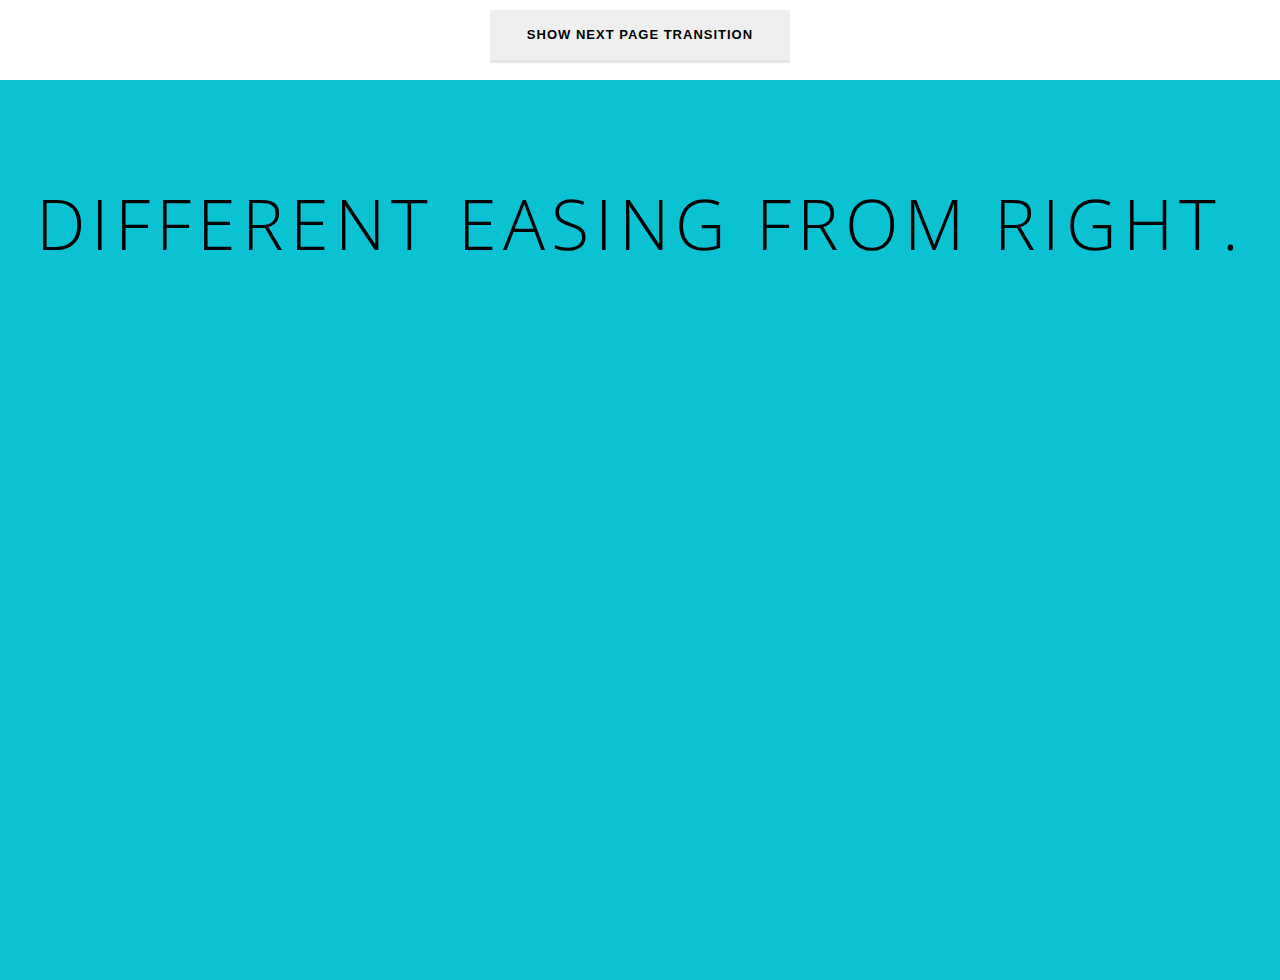
<file: myDifferenteasing/index.html>
<!DOCTYPE html>
<html lang="en" class="no-js">
<head>
    <meta charset="UTF-8" />
    <meta http-equiv="X-UA-Compatible" content="IE=edge,chrome=1">
    <meta name="viewport" content="width=device-width, initial-scale=1.0">
    <link rel="stylesheet" href="css/page.css">
    <link rel="stylesheet" type="text/css" href="css/animations.css" />
</head>
<body>
    <div class="pt-triggers">
        <button id="iterateEffects" class="pt-touch-button">Show next page transition</button>
    </div>

    <div id="pt-main" class="pt-perspective">
        <div class="pt-page pt-page-1"><h1>Different easing from right.</h1></div>
        <div class="pt-page pt-page-2"><h1>Different easing to right from left.</div>
        <div class="pt-page pt-page-3"><h1>Different easing to top from bottom.</div>
        <div class="pt-page pt-page-4"><h1>Different easing to bottom from top.</div>
    </div>

    <!-- Add-ons -->
    <script src="js/modernizr.custom.js"></script>
    <script src="https://ajax.googleapis.com/ajax/libs/jquery/1.9.1/jquery.min.js"></script>
    <script src="js/jquery.dlmenu.js"></script>

    <!-- Custom JS -->
    <script src="js/differenteasing.js"></script>
</body>
</html>
</file>
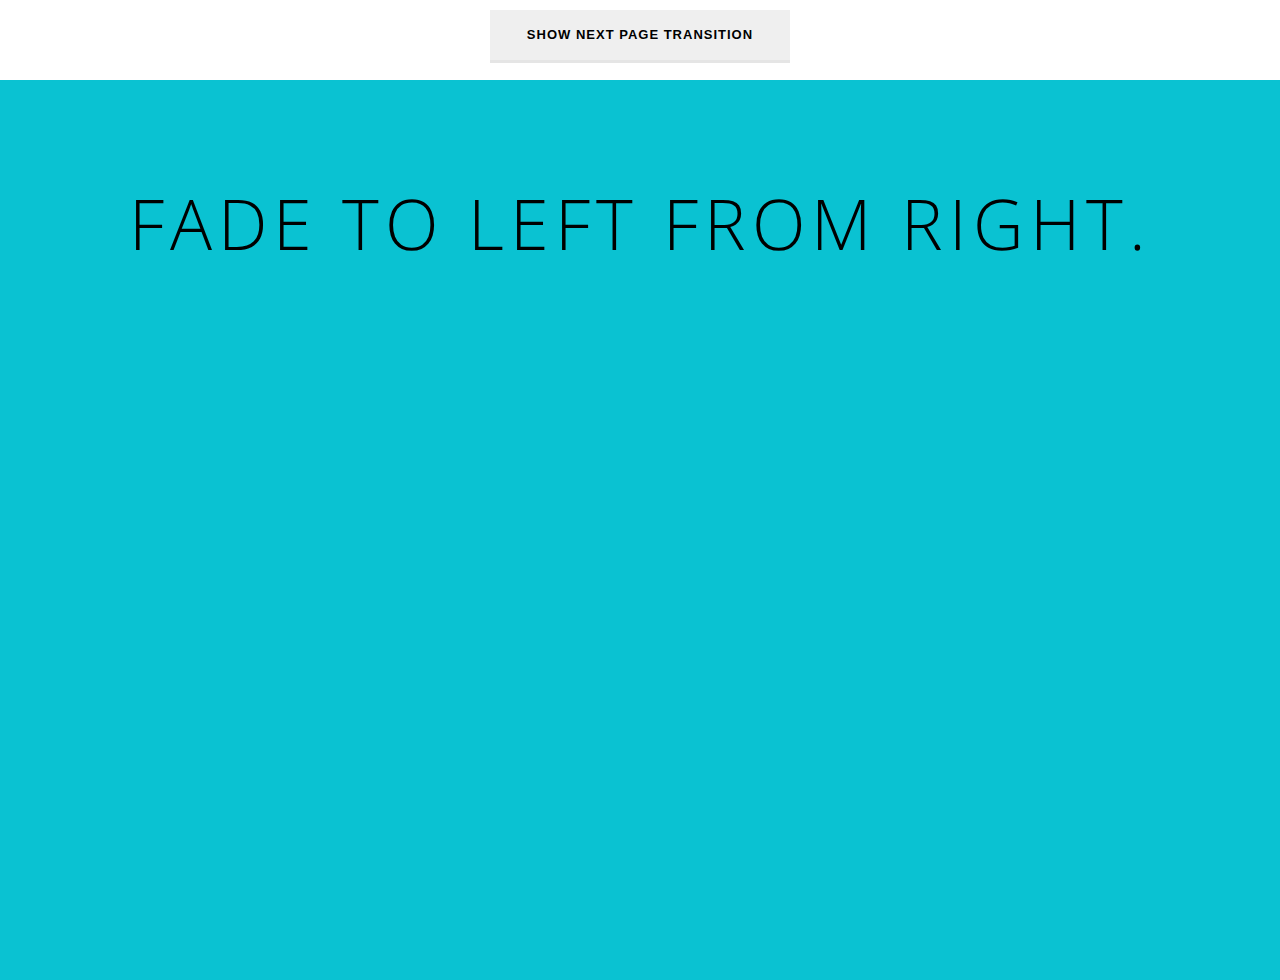
<file: myFade/index.html>
<!DOCTYPE html>
<html lang="en" class="no-js">
<head>
    <meta charset="UTF-8" />
    <meta http-equiv="X-UA-Compatible" content="IE=edge,chrome=1">
    <meta name="viewport" content="width=device-width, initial-scale=1.0">
    <link rel="stylesheet" href="css/page.css">
    <link rel="stylesheet" type="text/css" href="css/animations.css" />
</head>
<body>
    <div class="pt-triggers">
        <button id="iterateEffects" class="pt-touch-button">Show next page transition</button>
    </div>

    <div id="pt-main" class="pt-perspective">
        <div class="pt-page pt-page-1"><h1>Fade to left from right.</h1></div>
        <div class="pt-page pt-page-2"><h1>Fade to right from left.</div>
        <div class="pt-page pt-page-3"><h1>Fade to top from bottom.</div>
        <div class="pt-page pt-page-4"><h1>Fade to bottom from top.</div>
    </div>

    <!-- Add-ons -->
    <script src="js/modernizr.custom.js"></script>
    <script src="https://ajax.googleapis.com/ajax/libs/jquery/1.9.1/jquery.min.js"></script>
    <script src="js/jquery.dlmenu.js"></script>

    <!-- Custom JS -->
    <script src="js/fade.js"></script>
</body>
</html>
</file>
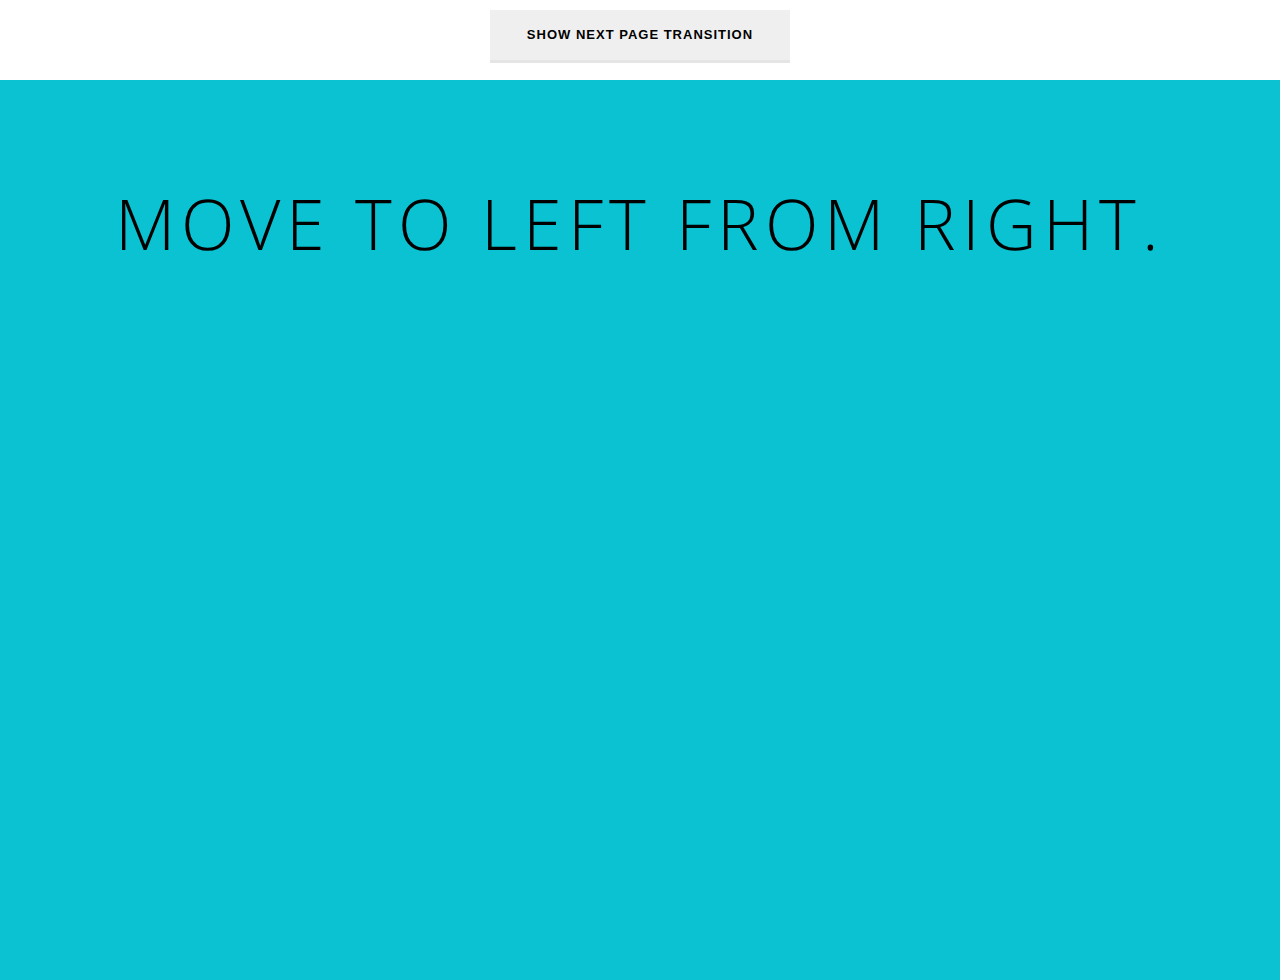
<file: myMove/index.html>
<!DOCTYPE html>
<html lang="en" class="no-js">
<head>
    <meta charset="UTF-8" />
    <meta http-equiv="X-UA-Compatible" content="IE=edge,chrome=1">
    <meta name="viewport" content="width=device-width, initial-scale=1.0">
    <link rel="stylesheet" href="css/page.css">
    <link rel="stylesheet" type="text/css" href="css/animations.css" />
</head>
<body>
    <div class="pt-triggers">
        <button id="iterateEffects" class="pt-touch-button">Show next page transition</button>
    </div>

    <div id="pt-main" class="pt-perspective">
        <div class="pt-page pt-page-1"><h1>Move to left from right.</h1></div>
        <div class="pt-page pt-page-2"><h1>Move to right from left.</div>
        <div class="pt-page pt-page-3"><h1>Move to top from bottom.</div>
        <div class="pt-page pt-page-4"><h1>Move to bottom from top.</div>
    </div>

    <!-- Add-ons -->
    <script src="js/modernizr.custom.js"></script>
    <script src="https://ajax.googleapis.com/ajax/libs/jquery/1.9.1/jquery.min.js"></script>
    <script src="js/jquery.dlmenu.js"></script>

    <!-- Custom JS -->
    <script src="js/move.js"></script>
</body>
</html>
</file>
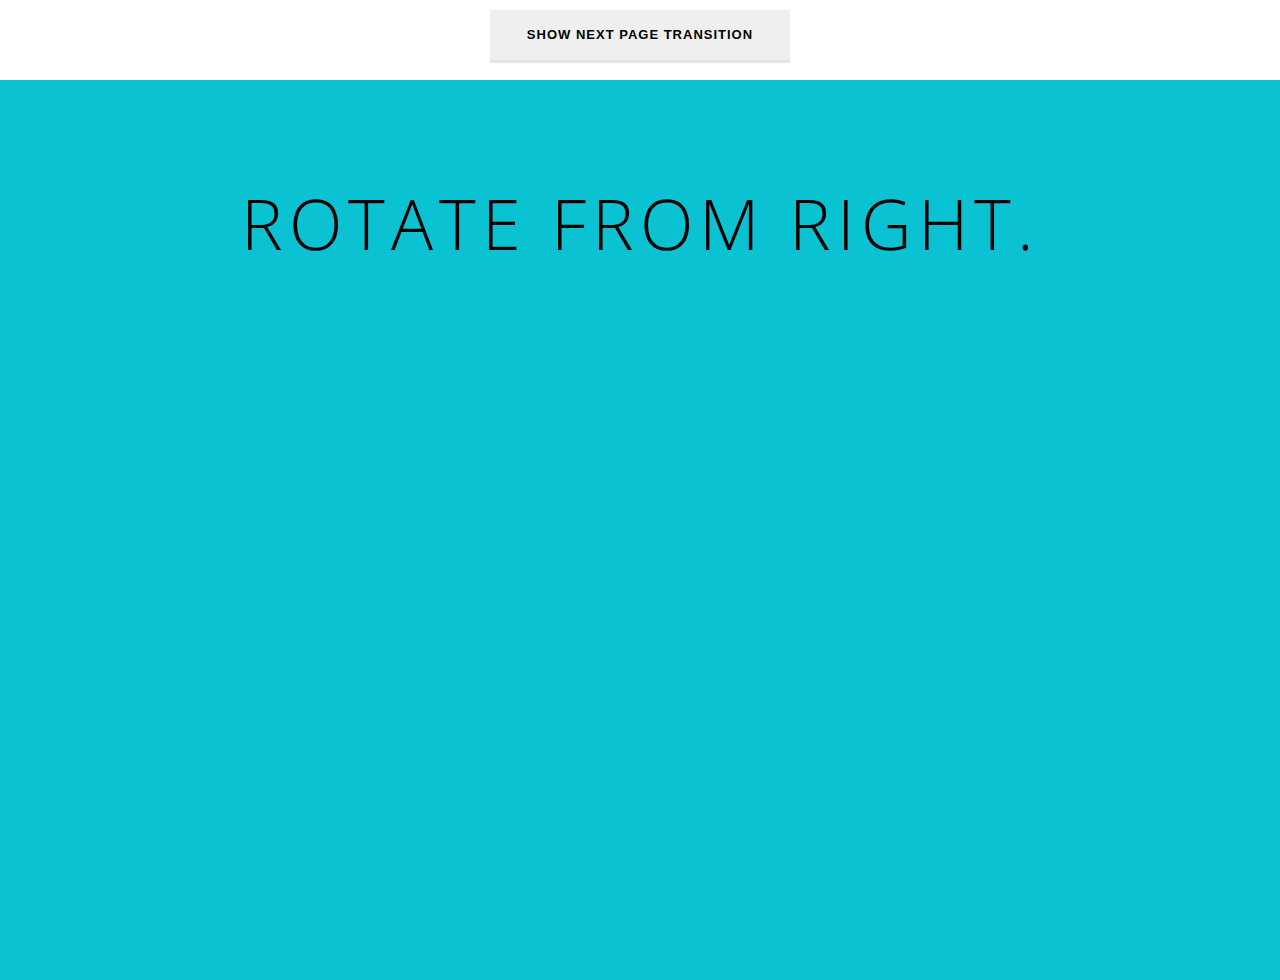
<file: myRotate/index.html>
<!DOCTYPE html>
<html lang="en" class="no-js">
<head>
    <meta charset="UTF-8" />
    <meta http-equiv="X-UA-Compatible" content="IE=edge,chrome=1">
    <meta name="viewport" content="width=device-width, initial-scale=1.0">
    <link rel="stylesheet" href="css/page.css">
    <link rel="stylesheet" type="text/css" href="css/animations.css" />
</head>
<body>
    <div class="pt-triggers">
        <button id="iterateEffects" class="pt-touch-button">Show next page transition</button>
    </div>

    <div id="pt-main" class="pt-perspective">
        <div class="pt-page pt-page-1"><h1>Rotate from right.</h1></div>
        <div class="pt-page pt-page-2"><h1>Rotate from left.</div>
        <div class="pt-page pt-page-3"><h1>Rotate from bottom.</div>
        <div class="pt-page pt-page-4"><h1>Rotate from top.</div>
    </div>

    <!-- Add-ons -->
    <script src="js/modernizr.custom.js"></script>
    <script src="https://ajax.googleapis.com/ajax/libs/jquery/1.9.1/jquery.min.js"></script>
    <script src="js/jquery.dlmenu.js"></script>

    <!-- Custom JS -->
    <script src="js/rotate.js"></script>
</body>
</html>
</file>
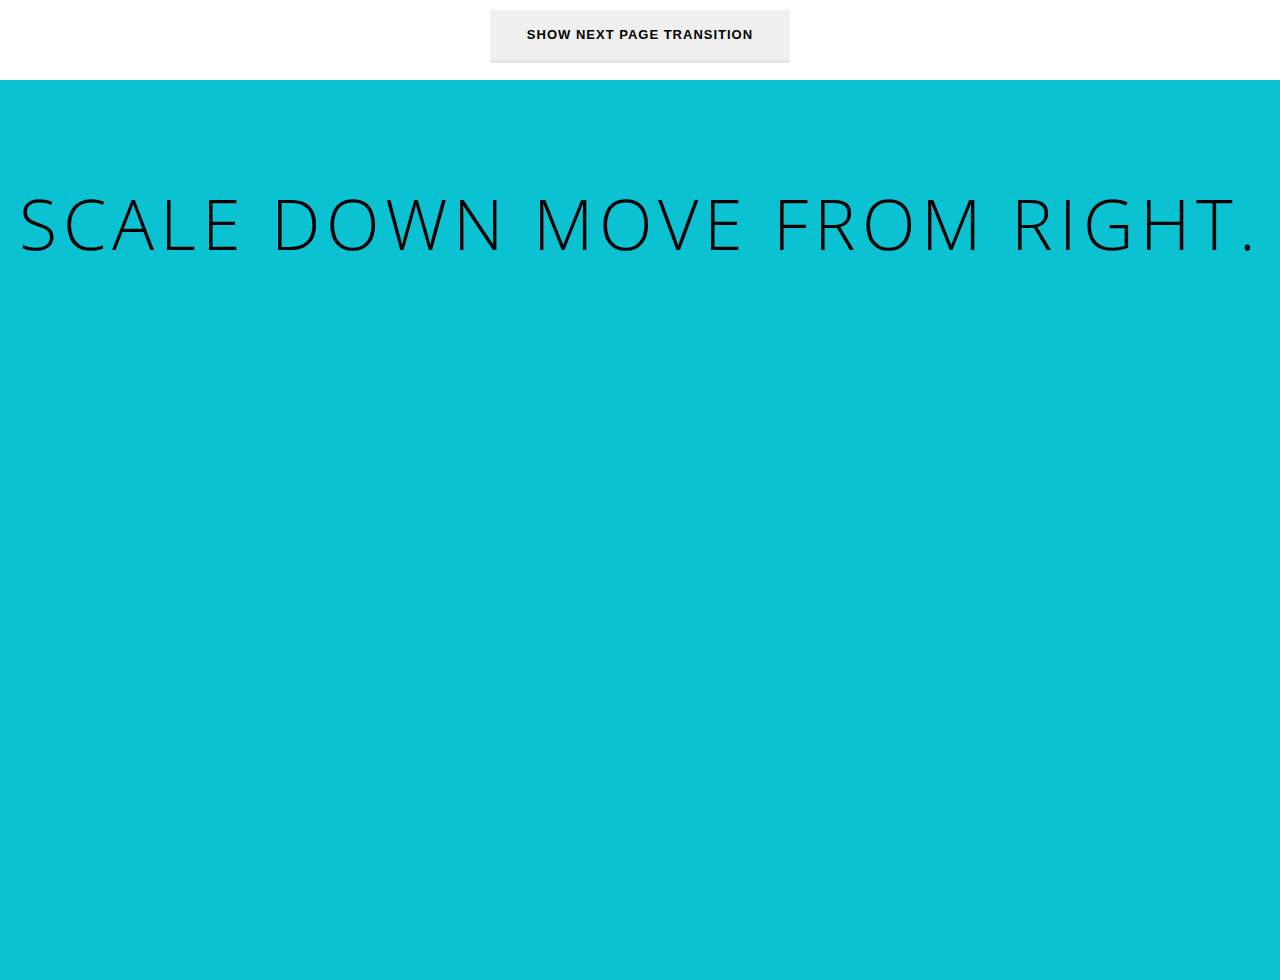
<file: myScale/scaleDown/index.html>
<!DOCTYPE html>
<html lang="en" class="no-js">
<head>
    <meta charset="UTF-8" />
    <meta http-equiv="X-UA-Compatible" content="IE=edge,chrome=1">
    <meta name="viewport" content="width=device-width, initial-scale=1.0">
    <link rel="stylesheet" href="css/page.css">
    <link rel="stylesheet" type="text/css" href="css/animations.css" />
</head>
<body>
    <div class="pt-triggers">
        <button id="iterateEffects" class="pt-touch-button">Show next page transition</button>
    </div>

    <div id="pt-main" class="pt-perspective">
        <div class="pt-page pt-page-1"><h1>Scale Down move from right.</h1></div>
        <div class="pt-page pt-page-2"><h1>Scale Down move from left.</div>
        <div class="pt-page pt-page-3"><h1>Scale Down move from bottom.</div>
        <div class="pt-page pt-page-4"><h1>Scale Down move from top.</div>
    </div>

    <!-- Add-ons -->
    <script src="js/modernizr.custom.js"></script>
    <script src="https://ajax.googleapis.com/ajax/libs/jquery/1.9.1/jquery.min.js"></script>
    <script src="js/jquery.dlmenu.js"></script>

    <!-- Custom JS -->
    <script src="js/scaledown.js"></script>
</body>
</html>
</file>
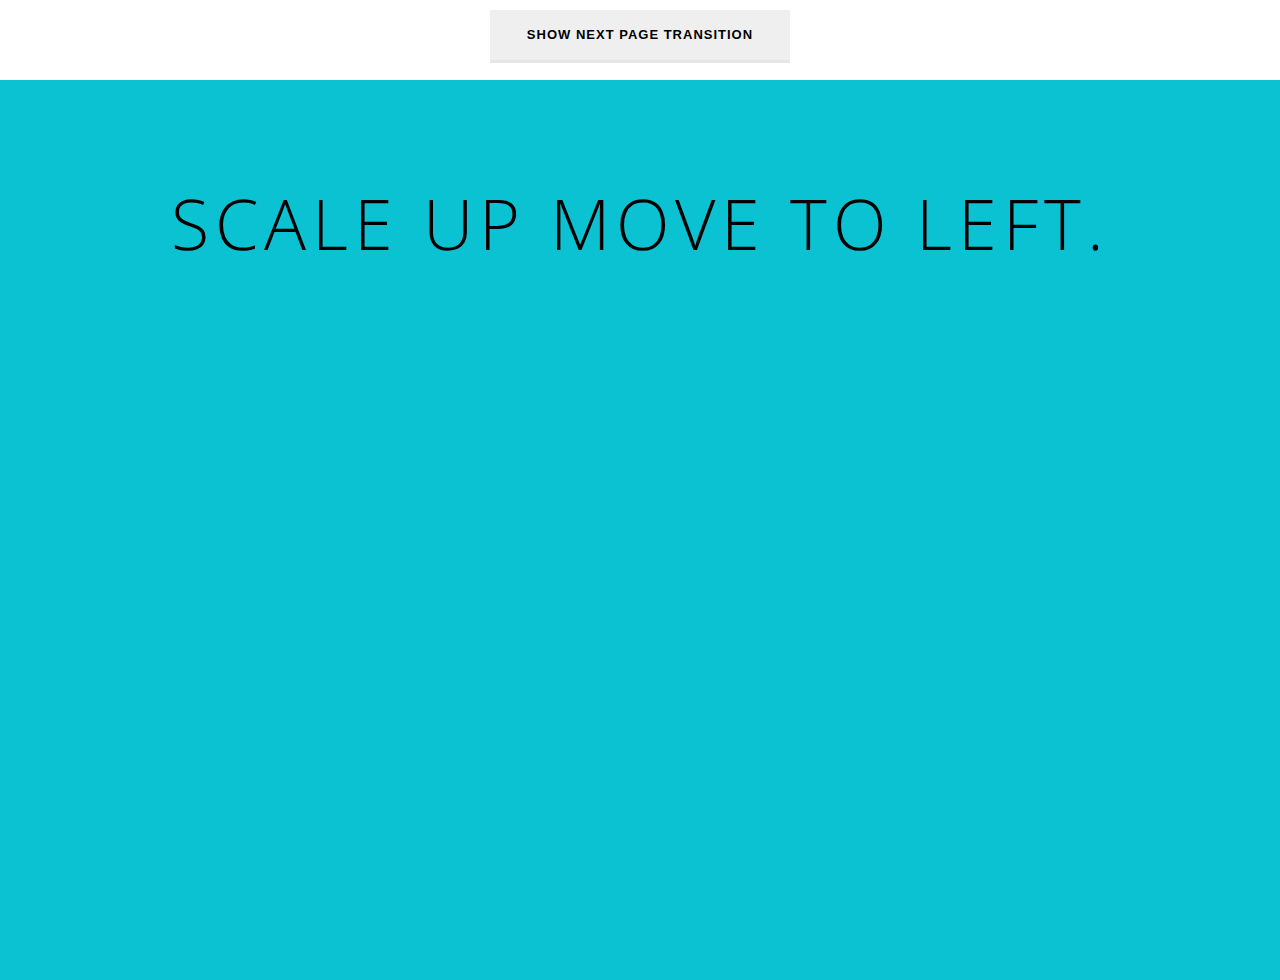
<file: myScale/scaleUp/index.html>
<!DOCTYPE html>
<html lang="en" class="no-js">
<head>
    <meta charset="UTF-8" />
    <meta http-equiv="X-UA-Compatible" content="IE=edge,chrome=1">
    <meta name="viewport" content="width=device-width, initial-scale=1.0">
    <link rel="stylesheet" href="css/page.css">
    <link rel="stylesheet" type="text/css" href="css/animations.css" />
</head>
<body>
    <div class="pt-triggers">
        <button id="iterateEffects" class="pt-touch-button">Show next page transition</button>
    </div>

    <div id="pt-main" class="pt-perspective">
        <div class="pt-page pt-page-1"><h1>Scale up move to left.</h1></div>
        <div class="pt-page pt-page-2"><h1>Scale up move to right.</div>
        <div class="pt-page pt-page-3"><h1>Scale up move to top.</div>
        <div class="pt-page pt-page-4"><h1>Scale up move to bottom.</div>
    </div>

    <!-- Add-ons -->
    <script src="js/modernizr.custom.js"></script>
    <script src="https://ajax.googleapis.com/ajax/libs/jquery/1.9.1/jquery.min.js"></script>
    <script src="js/jquery.dlmenu.js"></script>

    <!-- Custom JS -->
    <script src="js/scaleup.js"></script>
</body>
</html>
</file>
<file: myDifferenteasing/css/page.css>
@import url('https://fonts.googleapis.com/css?family=Open+Sans');
html, body {
	height: 100%;
	font-family: 'Open Sans', sans-serif;
	margin: 0;
}

.pt-perspective {
	position: relative;
	width: 100%;
	height: 100%;
	-webkit-perspective: 1200px;
	-moz-perspective: 1200px;
	perspective: 1200px;
}
.pt-page {
	width: 100%;
	height: 100%;
	position: absolute;
	top: 0;
	left: 0;
	visibility: hidden;
	overflow: hidden;
	-webkit-backface-visibility: hidden;
	-moz-backface-visibility: hidden;
	backface-visibility: hidden;
	-webkit-transform: translate3d(0, 0, 0);
	-moz-transform: translate3d(0, 0, 0);
	transform: translate3d(0, 0, 0);
	-webkit-transform-style: preserve-3d;
	-moz-transform-style: preserve-3d;
	transform-style: preserve-3d;
}
.pt-page-current,
.no-js .pt-page {
	visibility: visible;
	z-index: 1;
}
.no-js body {
	overflow: auto;
}
.pt-page-ontop {
	z-index: 999;
}

/* Text Styles, Colors, Backgrounds */
.pt-page h1 {
	position: absolute;
	font-weight: 300;
	font-size: 4.4em;
	line-height: 1;
	letter-spacing: 6px;
	margin: 0;
	top: 12%;
	width: 100%;
	text-align: center;
	text-transform: uppercase;
}
.pt-page-1 { background: #0ac2d2; }
.pt-page-2 { background: #7bb7fa; }
.pt-page-3 { background: #60d7a9; }
.pt-page-4 { background: #fdc162; }

/* Triggers (button) */
.pt-triggers {
	width: 300px;
	margin: 0 auto;
}
.no-js .pt-triggers {
	display: none;
}
.pt-triggers button,
.pt-touch-button {
	border: none;
	font-size: 13px;
	font-weight: 700;
	text-transform: uppercase;
	margin: 10px 0 20px;
	padding: 0px 20px;
	line-height: 50px;
	height: 50px;
	letter-spacing: 1px;
	width: 100%;
	cursor: pointer;
	box-shadow: 0 3px 0 rgba(0,0,0,0.1);
}
</file>
<file: myDifferenteasing/css/animations.css>
/* move to with different easing */

.pt-page-moveToLeftEasing {
	-webkit-animation: moveToLeft .7s ease-in-out both;
	animation: moveToLeft .7s ease-in-out both;
}
.pt-page-moveToRightEasing {
	-webkit-animation: moveToRight .7s ease-in-out both;
	animation: moveToRight .7s ease-in-out both;
}
.pt-page-moveToTopEasing {
	-webkit-animation: moveToTop .7s ease-in-out both;
	animation: moveToTop .7s ease-in-out both;
}
.pt-page-moveToBottomEasing {
	-webkit-animation: moveToBottom .7s ease-in-out both;
	animation: moveToBottom .7s ease-in-out both;
}

/* move To CSS */
/*------------------------------------------------------------------------------
								ANIMATIONS
------------------------------------------------------------------------------*/
.pt-page-moveToLeft {
	-webkit-animation: moveToLeft .6s ease both;
	animation: moveToLeft .6s ease both;
}
.pt-page-moveToRight {
	-webkit-animation: moveToRight .6s ease both;
	animation: moveToRight .6s ease both;
}
.pt-page-moveToTop {
	-webkit-animation: moveToTop .6s ease both;
	animation: moveToTop .6s ease both;
}
.pt-page-moveToBottom {
	-webkit-animation: moveToBottom .6s ease both;
	animation: moveToBottom .6s ease both;
}
/*------------------------------------------------------------------------------
								KEYFRAMES
------------------------------------------------------------------------------*/
@-webkit-keyframes moveToLeft {
	from { }
	to { -webkit-transform: translateX(-100%); }
}
@keyframes moveToLeft {
	from { }
	to { -webkit-transform: translateX(-100%); transform: translateX(-100%); }
}
@-webkit-keyframes moveToRight {
	from { }
	to { -webkit-transform: translateX(100%); }
}
@keyframes moveToRight {
	from { }
	to { -webkit-transform: translateX(100%); transform: translateX(100%); }
}
@-webkit-keyframes moveToTop {
	from { }
	to { -webkit-transform: translateY(-100%); }
}
@keyframes moveToTop {
	from { }
	to { -webkit-transform: translateY(-100%); transform: translateY(-100%); }
}
@-webkit-keyframes moveToBottom {
	from { }
	to { -webkit-transform: translateY(100%); }
}
@keyframes moveToBottom {
	from { }
	to { -webkit-transform: translateY(100%); transform: translateY(100%); }
}


/* move From CSS */
/*------------------------------------------------------------------------------
								ANIMATIONS
------------------------------------------------------------------------------*/
.pt-page-moveFromRight {
	-webkit-animation: moveFromRight .6s ease both;
	animation: moveFromRight .6s ease both;
}
.pt-page-moveFromLeft {
	-webkit-animation: moveFromLeft .6s ease both;
	animation: moveFromLeft .6s ease both;
}
.pt-page-moveFromBottom {
	-webkit-animation: moveFromBottom .6s ease both;
	animation: moveFromBottom .6s ease both;
}
.pt-page-moveFromTop {
	-webkit-animation: moveFromTop .6s ease both;
	animation: moveFromTop .6s ease both;
}


/*------------------------------------------------------------------------------
								KEYFRAMES
------------------------------------------------------------------------------*/
@-webkit-keyframes moveFromRight {
	from {
		-webkit-transform: translateX(100%);
	}
}

@keyframes moveFromRight {
	from {
		-webkit-transform: translateX(100%);
		transform: translateX(100%);
	}
}
@-webkit-keyframes moveFromLeft {
	from {
		-webkit-transform: translateX(-100%);
	}
}
@keyframes moveFromLeft {
	from {
		-webkit-transform: translateX(-100%);
		transform: translateX(-100%);
	}
}
@-webkit-keyframes moveFromBottom {
	from {
		-webkit-transform: translateY(100%);
	}
}
@keyframes moveFromBottom {
	from {
		-webkit-transform: translateY(100%);
		transform: translateY(100%);
	}
}
@-webkit-keyframes moveFromTop {
	from {
		-webkit-transform: translateY(-100%);
	}
}
@keyframes moveFromTop {
	from {
		-webkit-transform: translateY(-100%);
		transform: translateY(-100%);
	}
}
</file>
<file: myFade/css/page.css>
@import url('https://fonts.googleapis.com/css?family=Open+Sans');
html, body {
	height: 100%;
	font-family: 'Open Sans', sans-serif;
	margin: 0;
}

.pt-perspective {
	position: relative;
	width: 100%;
	height: 100%;
	-webkit-perspective: 1200px;
	-moz-perspective: 1200px;
	perspective: 1200px;
}
.pt-page {
	width: 100%;
	height: 100%;
	position: absolute;
	top: 0;
	left: 0;
	visibility: hidden;
	overflow: hidden;
	-webkit-backface-visibility: hidden;
	-moz-backface-visibility: hidden;
	backface-visibility: hidden;
	-webkit-transform: translate3d(0, 0, 0);
	-moz-transform: translate3d(0, 0, 0);
	transform: translate3d(0, 0, 0);
	-webkit-transform-style: preserve-3d;
	-moz-transform-style: preserve-3d;
	transform-style: preserve-3d;
}
.pt-page-current,
.no-js .pt-page {
	visibility: visible;
	z-index: 1;
}
.no-js body {
	overflow: auto;
}
.pt-page-ontop {
	z-index: 999;
}

/* Text Styles, Colors, Backgrounds */
.pt-page h1 {
	position: absolute;
	font-weight: 300;
	font-size: 4.4em;
	line-height: 1;
	letter-spacing: 6px;
	margin: 0;
	top: 12%;
	width: 100%;
	text-align: center;
	text-transform: uppercase;
}
.pt-page-1 { background: #0ac2d2; }
.pt-page-2 { background: #7bb7fa; }
.pt-page-3 { background: #60d7a9; }
.pt-page-4 { background: #fdc162; }

/* Triggers (button) */
.pt-triggers {
	width: 300px;
	margin: 0 auto;
}
.no-js .pt-triggers {
	display: none;
}
.pt-triggers button,
.pt-touch-button {
	border: none;
	font-size: 13px;
	font-weight: 700;
	text-transform: uppercase;
	margin: 10px 0 20px;
	padding: 0px 20px;
	line-height: 50px;
	height: 50px;
	letter-spacing: 1px;
	width: 100%;
	cursor: pointer;
	box-shadow: 0 3px 0 rgba(0,0,0,0.1);
}
</file>
<file: myFade/css/animations.css>
/*------------------------------------------------------------------------------
								ANIMATIONS
------------------------------------------------------------------------------*/
/* fade */

.pt-page-fade {
	-webkit-animation: fade .7s ease both;
	animation: fade .7s ease both;
}

/* move from / to and fade */

.pt-page-moveToLeftFade {
	-webkit-animation: moveToLeftFade .7s ease both;
	animation: moveToLeftFade .7s ease both;
}

.pt-page-moveFromLeftFade {
	-webkit-animation: moveFromLeftFade .7s ease both;
	animation: moveFromLeftFade .7s ease both;
}

.pt-page-moveToRightFade {
	-webkit-animation: moveToRightFade .7s ease both;
	animation: moveToRightFade .7s ease both;
}

.pt-page-moveFromRightFade {
	-webkit-animation: moveFromRightFade .7s ease both;
	animation: moveFromRightFade .7s ease both;
}

.pt-page-moveToTopFade {
	-webkit-animation: moveToTopFade .7s ease both;
	animation: moveToTopFade .7s ease both;
}

.pt-page-moveFromTopFade {
	-webkit-animation: moveFromTopFade .7s ease both;
	animation: moveFromTopFade .7s ease both;
}

.pt-page-moveToBottomFade {
	-webkit-animation: moveToBottomFade .7s ease both;
	animation: moveToBottomFade .7s ease both;
}

.pt-page-moveFromBottomFade {
	-webkit-animation: moveFromBottomFade .7s ease both;
	animation: moveFromBottomFade .7s ease both;
}

/*------------------------------------------------------------------------------
								KEYFRAMES
------------------------------------------------------------------------------*/
/* fade */

@-webkit-keyframes fade {
	from { }
	to { opacity: 0.3; }
}
@keyframes fade {
	from { }
	to { opacity: 0.3; }
}

/* move from / to and fade */

@-webkit-keyframes moveToLeftFade {
	from { }
	to { opacity: 0.3; -webkit-transform: translateX(-100%); }
}
@keyframes moveToLeftFade {
	from { }
	to { opacity: 0.3; -webkit-transform: translateX(-100%); transform: translateX(-100%); }
}

@-webkit-keyframes moveFromLeftFade {
	from { opacity: 0.3; -webkit-transform: translateX(-100%); }
}
@keyframes moveFromLeftFade {
	from { opacity: 0.3; -webkit-transform: translateX(-100%); transform: translateX(-100%); }
}

@-webkit-keyframes moveToRightFade {
	from { }
	to { opacity: 0.3; -webkit-transform: translateX(100%); }
}
@keyframes moveToRightFade {
	from { }
	to { opacity: 0.3; -webkit-transform: translateX(100%); transform: translateX(100%); }
}

@-webkit-keyframes moveFromRightFade {
	from { opacity: 0.3; -webkit-transform: translateX(100%); }
}
@keyframes moveFromRightFade {
	from { opacity: 0.3; -webkit-transform: translateX(100%); transform: translateX(100%); }
}

@-webkit-keyframes moveToTopFade {
	from { }
	to { opacity: 0.3; -webkit-transform: translateY(-100%); }
}
@keyframes moveToTopFade {
	from { }
	to { opacity: 0.3; -webkit-transform: translateY(-100%); transform: translateY(-100%); }
}

@-webkit-keyframes moveFromTopFade {
	from { opacity: 0.3; -webkit-transform: translateY(-100%); }
}
@keyframes moveFromTopFade {
	from { opacity: 0.3; -webkit-transform: translateY(-100%); transform: translateY(-100%); }
}

@-webkit-keyframes moveToBottomFade {
	from { }
	to { opacity: 0.3; -webkit-transform: translateY(100%); }
}
@keyframes moveToBottomFade {
	from { }
	to { opacity: 0.3; -webkit-transform: translateY(100%); transform: translateY(100%); }
}

@-webkit-keyframes moveFromBottomFade {
	from { opacity: 0.3; -webkit-transform: translateY(100%); }
}
@keyframes moveFromBottomFade {
	from { opacity: 0.3; -webkit-transform: translateY(100%); transform: translateY(100%); }
}
</file>
<file: myMove/css/page.css>
@import url('https://fonts.googleapis.com/css?family=Open+Sans');
html, body {
	height: 100%;
	font-family: 'Open Sans', sans-serif;
	margin: 0;
}

.pt-perspective {
	position: relative;
	width: 100%;
	height: 100%;
	-webkit-perspective: 1200px;
	-moz-perspective: 1200px;
	perspective: 1200px;
}
.pt-page {
	width: 100%;
	height: 100%;
	position: absolute;
	top: 0;
	left: 0;
	visibility: hidden;
	overflow: hidden;
	-webkit-backface-visibility: hidden;
	-moz-backface-visibility: hidden;
	backface-visibility: hidden;
	-webkit-transform: translate3d(0, 0, 0);
	-moz-transform: translate3d(0, 0, 0);
	transform: translate3d(0, 0, 0);
	-webkit-transform-style: preserve-3d;
	-moz-transform-style: preserve-3d;
	transform-style: preserve-3d;
}
.pt-page-current,
.no-js .pt-page {
	visibility: visible;
	z-index: 1;
}
.no-js body {
	overflow: auto;
}
.pt-page-ontop {
	z-index: 999;
}

/* Text Styles, Colors, Backgrounds */
.pt-page h1 {
	position: absolute;
	font-weight: 300;
	font-size: 4.4em;
	line-height: 1;
	letter-spacing: 6px;
	margin: 0;
	top: 12%;
	width: 100%;
	text-align: center;
	text-transform: uppercase;
}
.pt-page-1 { background: #0ac2d2; }
.pt-page-2 { background: #7bb7fa; }
.pt-page-3 { background: #60d7a9; }
.pt-page-4 { background: #fdc162; }

/* Triggers (button) */
.pt-triggers {
	width: 300px;
	margin: 0 auto;
}
.no-js .pt-triggers {
	display: none;
}
.pt-triggers button,
.pt-touch-button {
	border: none;
	font-size: 13px;
	font-weight: 700;
	text-transform: uppercase;
	margin: 10px 0 20px;
	padding: 0px 20px;
	line-height: 50px;
	height: 50px;
	letter-spacing: 1px;
	width: 100%;
	cursor: pointer;
	box-shadow: 0 3px 0 rgba(0,0,0,0.1);
}
</file>
<file: myMove/css/animations.css>
/*------------------------------------------------------------------------------
								ANIMATIONS
------------------------------------------------------------------------------*/
.pt-page-moveToLeft {
	-webkit-animation: moveToLeft .6s ease both;
	animation: moveToLeft .6s ease both;
}

.pt-page-moveFromLeft {
	-webkit-animation: moveFromLeft .6s ease both;
	animation: moveFromLeft .6s ease both;
}

.pt-page-moveToRight {
	-webkit-animation: moveToRight .6s ease both;
	animation: moveToRight .6s ease both;
}

.pt-page-moveFromRight {
	-webkit-animation: moveFromRight .6s ease both;
	animation: moveFromRight .6s ease both;
}

.pt-page-moveToTop {
	-webkit-animation: moveToTop .6s ease both;
	animation: moveToTop .6s ease both;
}

.pt-page-moveFromTop {
	-webkit-animation: moveFromTop .6s ease both;
	animation: moveFromTop .6s ease both;
}

.pt-page-moveToBottom {
	-webkit-animation: moveToBottom .6s ease both;
	animation: moveToBottom .6s ease both;
}

.pt-page-moveFromBottom {
	-webkit-animation: moveFromBottom .6s ease both;
	animation: moveFromBottom .6s ease both;
}

/*------------------------------------------------------------------------------
								KEYFRAMES
------------------------------------------------------------------------------*/
@-webkit-keyframes moveToLeft {
	from { }
	to { -webkit-transform: translateX(-100%); }
}
@keyframes moveToLeft {
	from { }
	to { -webkit-transform: translateX(-100%); transform: translateX(-100%); }
}

@-webkit-keyframes moveFromLeft {
	from { -webkit-transform: translateX(-100%); }
}
@keyframes moveFromLeft {
	from { -webkit-transform: translateX(-100%); transform: translateX(-100%); }
}

@-webkit-keyframes moveToRight {
	from { }
	to { -webkit-transform: translateX(100%); }
}
@keyframes moveToRight {
	from { }
	to { -webkit-transform: translateX(100%); transform: translateX(100%); }
}

@-webkit-keyframes moveFromRight {
	from { -webkit-transform: translateX(100%); }
}
@keyframes moveFromRight {
	from { -webkit-transform: translateX(100%); transform: translateX(100%); }
}

@-webkit-keyframes moveToTop {
	from { }
	to { -webkit-transform: translateY(-100%); }
}
@keyframes moveToTop {
	from { }
	to { -webkit-transform: translateY(-100%); transform: translateY(-100%); }
}

@-webkit-keyframes moveFromTop {
	from { -webkit-transform: translateY(-100%); }
}
@keyframes moveFromTop {
	from { -webkit-transform: translateY(-100%); transform: translateY(-100%); }
}

@-webkit-keyframes moveToBottom {
	from { }
	to { -webkit-transform: translateY(100%); }
}
@keyframes moveToBottom {
	from { }
	to { -webkit-transform: translateY(100%); transform: translateY(100%); }
}

@-webkit-keyframes moveFromBottom {
	from { -webkit-transform: translateY(100%); }
}
@keyframes moveFromBottom {
	from { -webkit-transform: translateY(100%); transform: translateY(100%); }
}
</file>
<file: myRotate/css/page.css>
@import url('https://fonts.googleapis.com/css?family=Open+Sans');
html, body {
	height: 100%;
	font-family: 'Open Sans', sans-serif;
	margin: 0;
}

.pt-perspective {
	position: relative;
	width: 100%;
	height: 100%;
	-webkit-perspective: 1200px;
	-moz-perspective: 1200px;
	perspective: 1200px;
}
.pt-page {
	width: 100%;
	height: 100%;
	position: absolute;
	top: 0;
	left: 0;
	visibility: hidden;
	overflow: hidden;
	-webkit-backface-visibility: hidden;
	-moz-backface-visibility: hidden;
	backface-visibility: hidden;
	-webkit-transform: translate3d(0, 0, 0);
	-moz-transform: translate3d(0, 0, 0);
	transform: translate3d(0, 0, 0);
	-webkit-transform-style: preserve-3d;
	-moz-transform-style: preserve-3d;
	transform-style: preserve-3d;
}
.pt-page-current,
.no-js .pt-page {
	visibility: visible;
	z-index: 1;
}
.no-js body {
	overflow: auto;
}
.pt-page-ontop {
	z-index: 999;
}

/* Text Styles, Colors, Backgrounds */
.pt-page h1 {
	position: absolute;
	font-weight: 300;
	font-size: 4.4em;
	line-height: 1;
	letter-spacing: 6px;
	margin: 0;
	top: 12%;
	width: 100%;
	text-align: center;
	text-transform: uppercase;
}
.pt-page-1 { background: #0ac2d2; }
.pt-page-2 { background: #7bb7fa; }
.pt-page-3 { background: #60d7a9; }
.pt-page-4 { background: #fdc162; }

/* Triggers (button) */
.pt-triggers {
	width: 300px;
	margin: 0 auto;
}
.no-js .pt-triggers {
	display: none;
}
.pt-triggers button,
.pt-touch-button {
	border: none;
	font-size: 13px;
	font-weight: 700;
	text-transform: uppercase;
	margin: 10px 0 20px;
	padding: 0px 20px;
	line-height: 50px;
	height: 50px;
	letter-spacing: 1px;
	width: 100%;
	cursor: pointer;
	box-shadow: 0 3px 0 rgba(0,0,0,0.1);
}
</file>
<file: myRotate/css/animations.css>
/* rotate animation */
.pt-page-rotateRightSideFirst {
	-webkit-transform-origin: 0% 50%;
	transform-origin: 0% 50%;
	-webkit-animation: rotateRightSideFirst .8s both ease-in;
	animation: rotateRightSideFirst .8s both ease-in;
}
.pt-page-rotateLeftSideFirst {
	-webkit-transform-origin: 100% 50%;
	transform-origin: 100% 50%;
	-webkit-animation: rotateLeftSideFirst .8s both ease-in;
	animation: rotateLeftSideFirst .8s both ease-in;
}
.pt-page-rotateTopSideFirst {
	-webkit-transform-origin: 50% 100%;
	transform-origin: 50% 100%;
	-webkit-animation: rotateTopSideFirst .8s both ease-in;
	animation: rotateTopSideFirst .8s both ease-in;
}
.pt-page-rotateBottomSideFirst {
	-webkit-transform-origin: 50% 0%;
	transform-origin: 50% 0%;
	-webkit-animation: rotateBottomSideFirst .8s both ease-in;
	animation: rotateBottomSideFirst .8s both ease-in;
}
/* keyframes */
@-webkit-keyframes rotateRightSideFirst {
	0% { }
	40% { -webkit-transform: rotateY(15deg); opacity: .8; -webkit-animation-timing-function: ease-out; }
	100% { -webkit-transform: scale(0.8) translateZ(-200px); opacity:0; }
}
@keyframes rotateRightSideFirst {
	0% { }
	40% { -webkit-transform: rotateY(15deg); transform: rotateY(15deg); opacity: .8; -webkit-animation-timing-function: ease-out; animation-timing-function: ease-out; }
	100% { -webkit-transform: scale(0.8) translateZ(-200px); transform: scale(0.8) translateZ(-200px); opacity:0; }
}

@-webkit-keyframes rotateLeftSideFirst {
	0% { }
	40% { -webkit-transform: rotateY(-15deg); opacity: .8; -webkit-animation-timing-function: ease-out; }
	100% { -webkit-transform: scale(0.8) translateZ(-200px); opacity:0; }
}
@keyframes rotateLeftSideFirst {
	0% { }
	40% { -webkit-transform: rotateY(-15deg); transform: rotateY(-15deg); opacity: .8; -webkit-animation-timing-function: ease-out; animation-timing-function: ease-out; }
	100% { -webkit-transform: scale(0.8) translateZ(-200px); transform: scale(0.8) translateZ(-200px); opacity:0; }
}

@-webkit-keyframes rotateTopSideFirst {
	0% { }
	40% { -webkit-transform: rotateX(15deg); opacity: .8; -webkit-animation-timing-function: ease-out; }
	100% { -webkit-transform: scale(0.8) translateZ(-200px); opacity:0; }
}
@keyframes rotateTopSideFirst {
	0% { }
	40% { -webkit-transform: rotateX(15deg); transform: rotateX(15deg); opacity: .8; -webkit-animation-timing-function: ease-out; animation-timing-function: ease-out; }
	100% { -webkit-transform: scale(0.8) translateZ(-200px); transform: scale(0.8) translateZ(-200px); opacity:0; }
}

@-webkit-keyframes rotateBottomSideFirst {
	0% { }
	40% { -webkit-transform: rotateX(-15deg); opacity: .8; -webkit-animation-timing-function: ease-out; }
	100% { -webkit-transform: scale(0.8) translateZ(-200px); opacity:0; }
}
@keyframes rotateBottomSideFirst {
	0% { }
	40% { -webkit-transform: rotateX(-15deg); transform: rotateX(-15deg); opacity: .8; -webkit-animation-timing-function: ease-out; animation-timing-function: ease-out; }
	100% { -webkit-transform: scale(0.8) translateZ(-200px); transform: scale(0.8) translateZ(-200px); opacity:0; }
}




/* move CSS */
/*------------------------------------------------------------------------------
								ANIMATIONS
------------------------------------------------------------------------------*/
.pt-page-moveFromRight {
	-webkit-animation: moveFromRight .6s ease both;
	animation: moveFromRight .6s ease both;
}
.pt-page-moveFromLeft {
	-webkit-animation: moveFromLeft .6s ease both;
	animation: moveFromLeft .6s ease both;
}
.pt-page-moveFromBottom {
	-webkit-animation: moveFromBottom .6s ease both;
	animation: moveFromBottom .6s ease both;
}
.pt-page-moveFromTop {
	-webkit-animation: moveFromTop .6s ease both;
	animation: moveFromTop .6s ease both;
}


/*------------------------------------------------------------------------------
								KEYFRAMES
------------------------------------------------------------------------------*/
@-webkit-keyframes moveFromRight 	{ from { -webkit-transform: translateX(100%); } }
@keyframes moveFromRight 			{ from { -webkit-transform: translateX(100%); transform: translateX(100%); } }
@-webkit-keyframes moveFromLeft 	{ from { -webkit-transform: translateX(-100%); } }
@keyframes moveFromLeft 			{ from { -webkit-transform: translateX(-100%); transform: translateX(-100%); } }
@-webkit-keyframes moveFromBottom 	{ from { -webkit-transform: translateY(100%); } }
@keyframes moveFromBottom 			{ from { -webkit-transform: translateY(100%); transform: translateY(100%); } }
@-webkit-keyframes moveFromTop 		{ from { -webkit-transform: translateY(-100%); } }
@keyframes moveFromTop 				{ from { -webkit-transform: translateY(-100%); transform: translateY(-100%); } }
</file>
<file: myScale/scaleDown/css/page.css>
@import url('https://fonts.googleapis.com/css?family=Open+Sans');
html, body {
	height: 100%;
	font-family: 'Open Sans', sans-serif;
	margin: 0;
}

.pt-perspective {
	position: relative;
	width: 100%;
	height: 100%;
	-webkit-perspective: 1200px;
	-moz-perspective: 1200px;
	perspective: 1200px;
}
.pt-page {
	width: 100%;
	height: 100%;
	position: absolute;
	top: 0;
	left: 0;
	visibility: hidden;
	overflow: hidden;
	-webkit-backface-visibility: hidden;
	-moz-backface-visibility: hidden;
	backface-visibility: hidden;
	-webkit-transform: translate3d(0, 0, 0);
	-moz-transform: translate3d(0, 0, 0);
	transform: translate3d(0, 0, 0);
	-webkit-transform-style: preserve-3d;
	-moz-transform-style: preserve-3d;
	transform-style: preserve-3d;
}
.pt-page-current,
.no-js .pt-page {
	visibility: visible;
	z-index: 1;
}
.no-js body {
	overflow: auto;
}
.pt-page-ontop {
	z-index: 999;
}

/* Text Styles, Colors, Backgrounds */
.pt-page h1 {
	position: absolute;
	font-weight: 300;
	font-size: 4.4em;
	line-height: 1;
	letter-spacing: 6px;
	margin: 0;
	top: 12%;
	width: 100%;
	text-align: center;
	text-transform: uppercase;
}
.pt-page-1 { background: #0ac2d2; }
.pt-page-2 { background: #7bb7fa; }
.pt-page-3 { background: #60d7a9; }
.pt-page-4 { background: #fdc162; }

/* Triggers (button) */
.pt-triggers {
	width: 300px;
	margin: 0 auto;
}
.no-js .pt-triggers {
	display: none;
}
.pt-triggers button,
.pt-touch-button {
	border: none;
	font-size: 13px;
	font-weight: 700;
	text-transform: uppercase;
	margin: 10px 0 20px;
	padding: 0px 20px;
	line-height: 50px;
	height: 50px;
	letter-spacing: 1px;
	width: 100%;
	cursor: pointer;
	box-shadow: 0 3px 0 rgba(0,0,0,0.1);
}
</file>
<file: myScale/scaleDown/css/animations.css>
/* scale down animation */
.pt-page-scaleDown {
	-webkit-animation: scaleDown .7s ease both;
	animation: scaleDown .7s ease both;
}
/* keyframes */
@-webkit-keyframes scaleDown {
	from { }
	to { opacity: 0; -webkit-transform: scale(.8); }
}
@keyframes scaleDown {
	from { }
	to { opacity: 0; -webkit-transform: scale(.8); transform: scale(.8); }
}


/* move CSS */
/*------------------------------------------------------------------------------
								ANIMATIONS
------------------------------------------------------------------------------*/
.pt-page-moveFromRight {
	-webkit-animation: moveFromRight .6s ease both;
	animation: moveFromRight .6s ease both;
}
.pt-page-moveFromLeft {
	-webkit-animation: moveFromLeft .6s ease both;
	animation: moveFromLeft .6s ease both;
}
.pt-page-moveFromBottom {
	-webkit-animation: moveFromBottom .6s ease both;
	animation: moveFromBottom .6s ease both;
}
.pt-page-moveFromTop {
	-webkit-animation: moveFromTop .6s ease both;
	animation: moveFromTop .6s ease both;
}


/*------------------------------------------------------------------------------
								KEYFRAMES
------------------------------------------------------------------------------*/
@-webkit-keyframes moveFromRight 	{ from { -webkit-transform: translateX(100%); } }
@keyframes moveFromRight 			{ from { -webkit-transform: translateX(100%); transform: translateX(100%); } }
@-webkit-keyframes moveFromLeft 	{ from { -webkit-transform: translateX(-100%); } }
@keyframes moveFromLeft 			{ from { -webkit-transform: translateX(-100%); transform: translateX(-100%); } }
@-webkit-keyframes moveFromBottom 	{ from { -webkit-transform: translateY(100%); } }
@keyframes moveFromBottom 			{ from { -webkit-transform: translateY(100%); transform: translateY(100%); } }
@-webkit-keyframes moveFromTop 		{ from { -webkit-transform: translateY(-100%); } }
@keyframes moveFromTop 				{ from { -webkit-transform: translateY(-100%); transform: translateY(-100%); } }
</file>
<file: myScale/scaleUp/css/page.css>
@import url('https://fonts.googleapis.com/css?family=Open+Sans');
html, body {
	height: 100%;
	font-family: 'Open Sans', sans-serif;
	margin: 0;
}

.pt-perspective {
	position: relative;
	width: 100%;
	height: 100%;
	-webkit-perspective: 1200px;
	-moz-perspective: 1200px;
	perspective: 1200px;
}
.pt-page {
	width: 100%;
	height: 100%;
	position: absolute;
	top: 0;
	left: 0;
	visibility: hidden;
	overflow: hidden;
	-webkit-backface-visibility: hidden;
	-moz-backface-visibility: hidden;
	backface-visibility: hidden;
	-webkit-transform: translate3d(0, 0, 0);
	-moz-transform: translate3d(0, 0, 0);
	transform: translate3d(0, 0, 0);
	-webkit-transform-style: preserve-3d;
	-moz-transform-style: preserve-3d;
	transform-style: preserve-3d;
}
.pt-page-current,
.no-js .pt-page {
	visibility: visible;
	z-index: 1;
}
.no-js body {
	overflow: auto;
}
.pt-page-ontop {
	z-index: 999;
}

/* Text Styles, Colors, Backgrounds */
.pt-page h1 {
	position: absolute;
	font-weight: 300;
	font-size: 4.4em;
	line-height: 1;
	letter-spacing: 6px;
	margin: 0;
	top: 12%;
	width: 100%;
	text-align: center;
	text-transform: uppercase;
}
.pt-page-1 { background: #0ac2d2; }
.pt-page-2 { background: #7bb7fa; }
.pt-page-3 { background: #60d7a9; }
.pt-page-4 { background: #fdc162; }

/* Triggers (button) */
.pt-triggers {
	width: 300px;
	margin: 0 auto;
}
.no-js .pt-triggers {
	display: none;
}
.pt-triggers button,
.pt-touch-button {
	border: none;
	font-size: 13px;
	font-weight: 700;
	text-transform: uppercase;
	margin: 10px 0 20px;
	padding: 0px 20px;
	line-height: 50px;
	height: 50px;
	letter-spacing: 1px;
	width: 100%;
	cursor: pointer;
	box-shadow: 0 3px 0 rgba(0,0,0,0.1);
}
</file>
<file: myScale/scaleUp/css/animations.css>
/* scale up animation */
.pt-page-scaleUp {
	-webkit-animation: scaleUp .7s ease both;
	animation: scaleUp .7s ease both;
}
/* keyframes */
@-webkit-keyframes scaleUp {
	from { opacity: 0; -webkit-transform: scale(.8); }
}
@keyframes scaleUp {
	from { opacity: 0; -webkit-transform: scale(.8); transform: scale(.8); }
}
/* move CSS */
/*------------------------------------------------------------------------------
								ANIMATIONS
------------------------------------------------------------------------------*/
.pt-page-moveToLeft {
	-webkit-animation: moveToLeft .6s ease both;
	animation: moveToLeft .6s ease both;
}
.pt-page-moveToRight {
	-webkit-animation: moveToRight .6s ease both;
	animation: moveToRight .6s ease both;
}
.pt-page-moveToTop {
	-webkit-animation: moveToTop .6s ease both;
	animation: moveToTop .6s ease both;
}
.pt-page-moveToBottom {
	-webkit-animation: moveToBottom .6s ease both;
	animation: moveToBottom .6s ease both;
}
/*------------------------------------------------------------------------------
								KEYFRAMES
------------------------------------------------------------------------------*/
@-webkit-keyframes moveToLeft {
	from { }
	to { -webkit-transform: translateX(-100%); }
}
@keyframes moveToLeft {
	from { }
	to { -webkit-transform: translateX(-100%); transform: translateX(-100%); }
}
@-webkit-keyframes moveToRight {
	from { }
	to { -webkit-transform: translateX(100%); }
}
@keyframes moveToRight {
	from { }
	to { -webkit-transform: translateX(100%); transform: translateX(100%); }
}
@-webkit-keyframes moveToTop {
	from { }
	to { -webkit-transform: translateY(-100%); }
}
@keyframes moveToTop {
	from { }
	to { -webkit-transform: translateY(-100%); transform: translateY(-100%); }
}
@-webkit-keyframes moveToBottom {
	from { }
	to { -webkit-transform: translateY(100%); }
}
@keyframes moveToBottom {
	from { }
	to { -webkit-transform: translateY(100%); transform: translateY(100%); }
}
</file>
